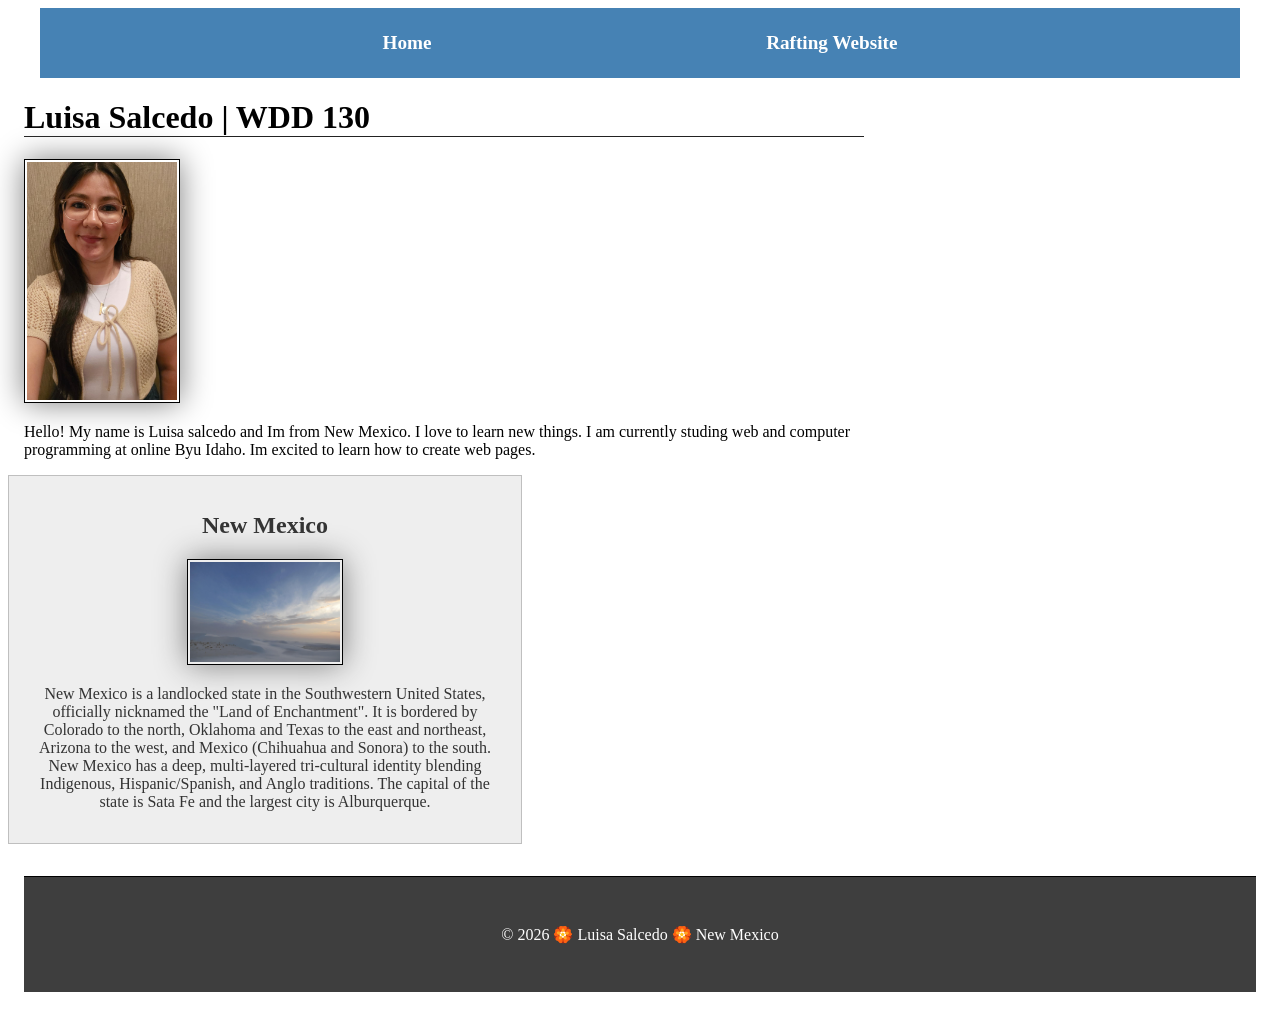
<file: index.html>
<!DOCTYPE html>
<html lang="en">

<head>
    <meta charset="UTF-8">
    <meta name="viewport" content="width=device-width, initial-scale=1.0">
    <title>Luisa Salcedo | WDD 130</title>
    <meta name="description" content="Describe your homr page here using keywords like your name, the course, the purpose of the page.">
    <meta name="author" content="Luisa Salcedo">
    <link rel="stylesheet" href="styles/styles.css">
 </head>
<body>
    <header>
        <nav>
            <a href="#">Home</a>
            <a href="wwr/">Rafting Website</a>
        </nav>
    </header>

        <div class="grid"></div>

    <main>
        <h1>Luisa Salcedo | WDD 130</h1>
        <img src="images/profile.jpeg" alt="Luisa Salcedo Profile Picture" width="200">
        <p>Hello! My name is Luisa salcedo and Im from New Mexico. I love to learn new things.
            I am currently studing web and computer programming at online Byu Idaho. Im excited
            to learn how to create web pages. 
        </p>
    </main>
    <aside>
        <h2>New Mexico</h2>
        <img src="images/new-mexico.jpg" alt="New Mexico White Sands">
        <p>New Mexico is a landlocked state in the Southwestern United States, officially nicknamed the "Land of Enchantment". It is bordered by  Colorado to the north, Oklahoma and Texas to the east and northeast, Arizona to the west, and Mexico (Chihuahua and Sonora) to the south. New Mexico has a deep, multi-layered tri-cultural identity blending Indigenous, Hispanic/Spanish, and Anglo traditions. The capital of the state is Sata Fe and the largest city is Alburquerque.</p>
    </aside>
    <footer>
        <p>&copy; 2026 🏵️ Luisa Salcedo 🏵️ New Mexico</p>
    </footer>

</body>

</html>
</file>
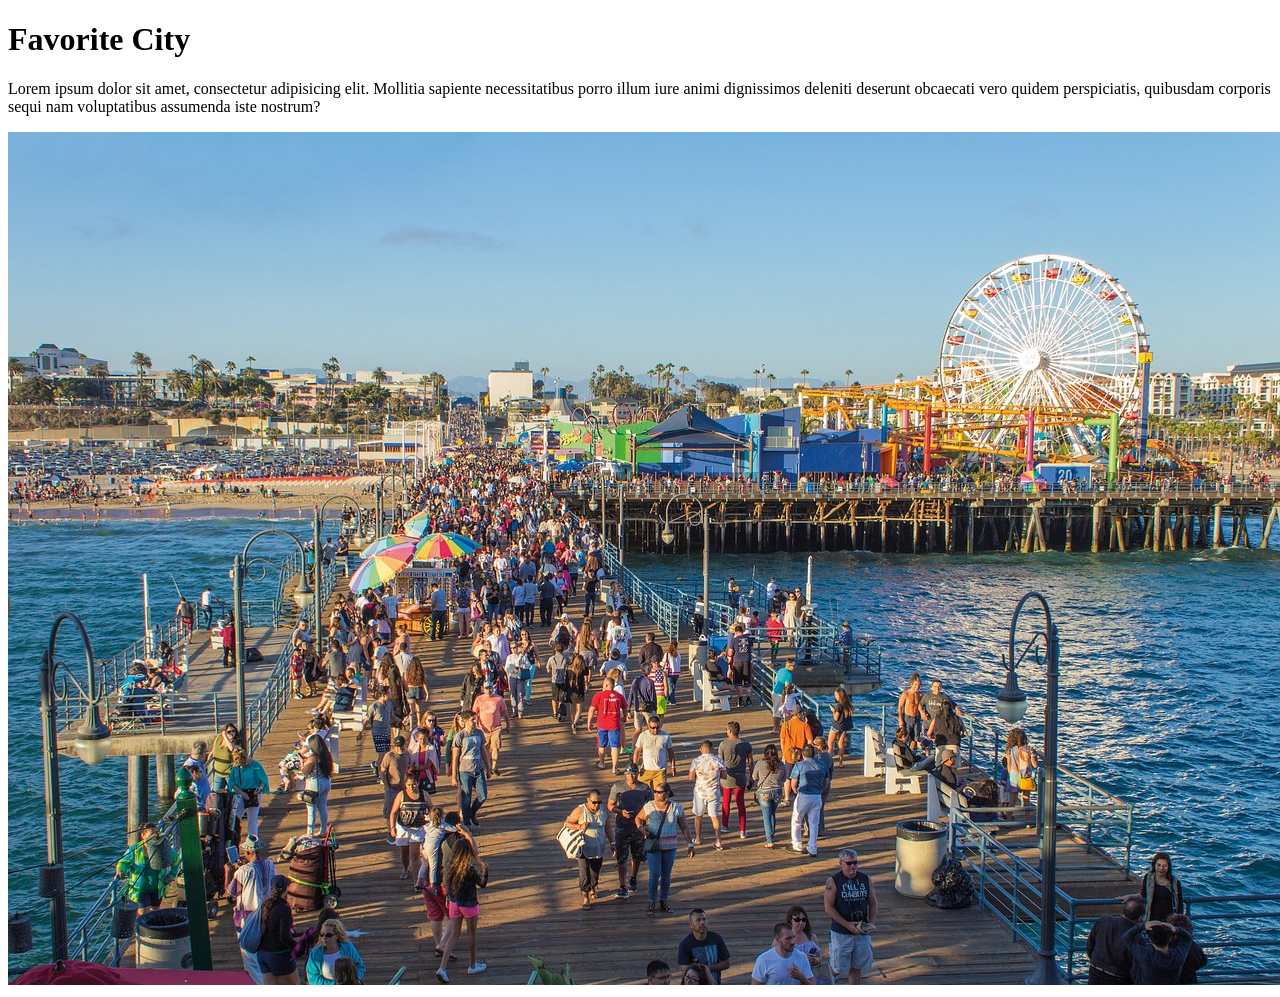
<file: week01/favorite-city.html>
<!DOCTYPE html>
<html lang="en">
<head>
    <meta charset="UTF-8">
    <meta name="viewport" content="width=device-width, initial-scale=1.0">
    <title>Document</title>
</head>
<body>
    <h1>Favorite City</h1>
    <p>Lorem ipsum dolor sit amet, consectetur adipisicing elit. Mollitia sapiente necessitatibus porro illum iure animi dignissimos deleniti deserunt obcaecati vero quidem perspiciatis, quibusdam corporis sequi nam voluptatibus assumenda iste nostrum?</p>
    <img src="images/bkd-santa-monica-pier.jpg" 
    alt="Santa Monica Pier Image">
</body>
</html>
</file>
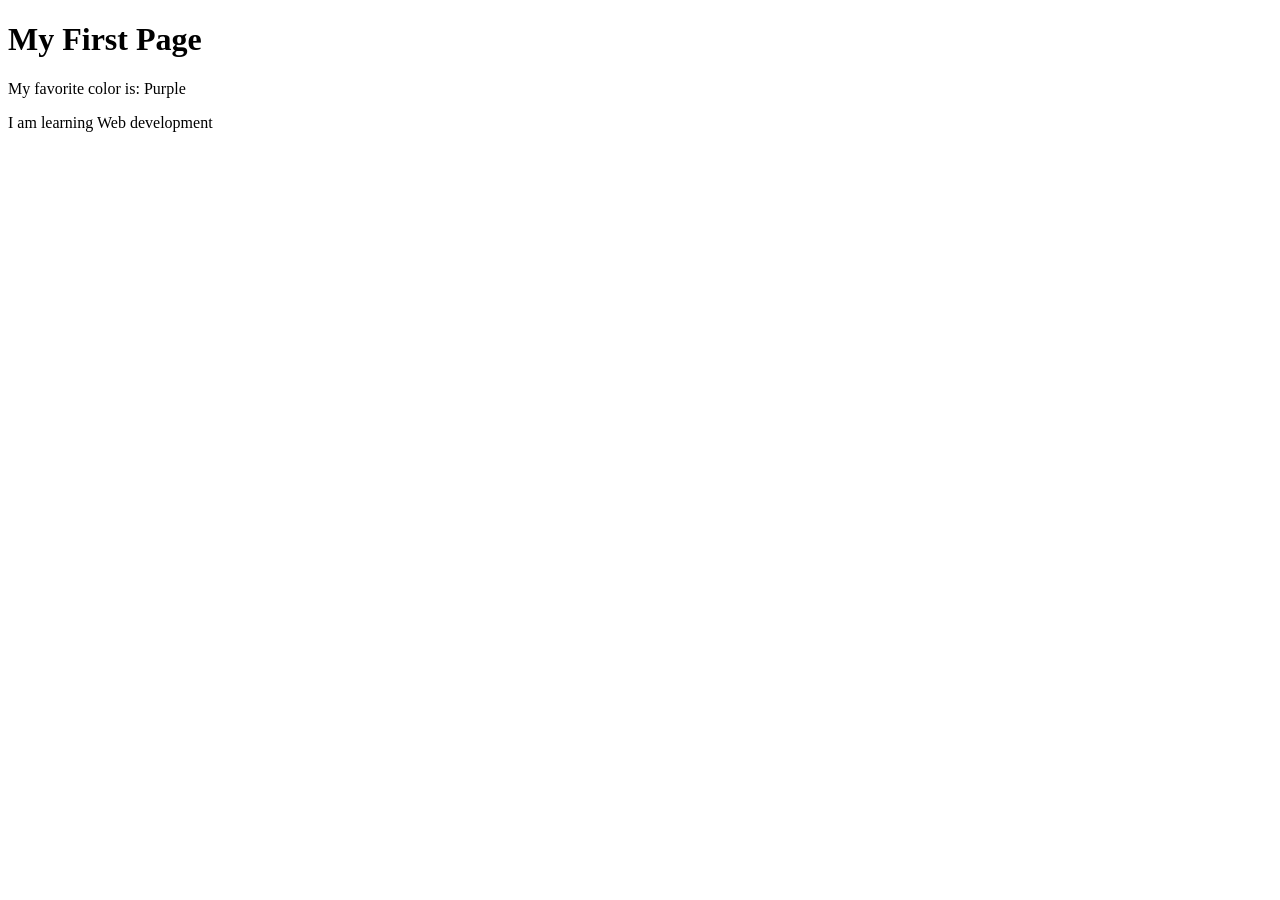
<file: week01/first-page.html>
<!DOCTYPE html>
<html lang="en">

<head>
    <meta charset="UTF-8">
    <meta name="viewport" content="width=device-width, initial-scale=1.0">
    <title>My First Page</title>
</head>

<body>
    <h1>My First Page</h1>
    <p>My favorite color is: Purple</p>
    <p>I am learning Web development</p>
</body>

</html>
</file>
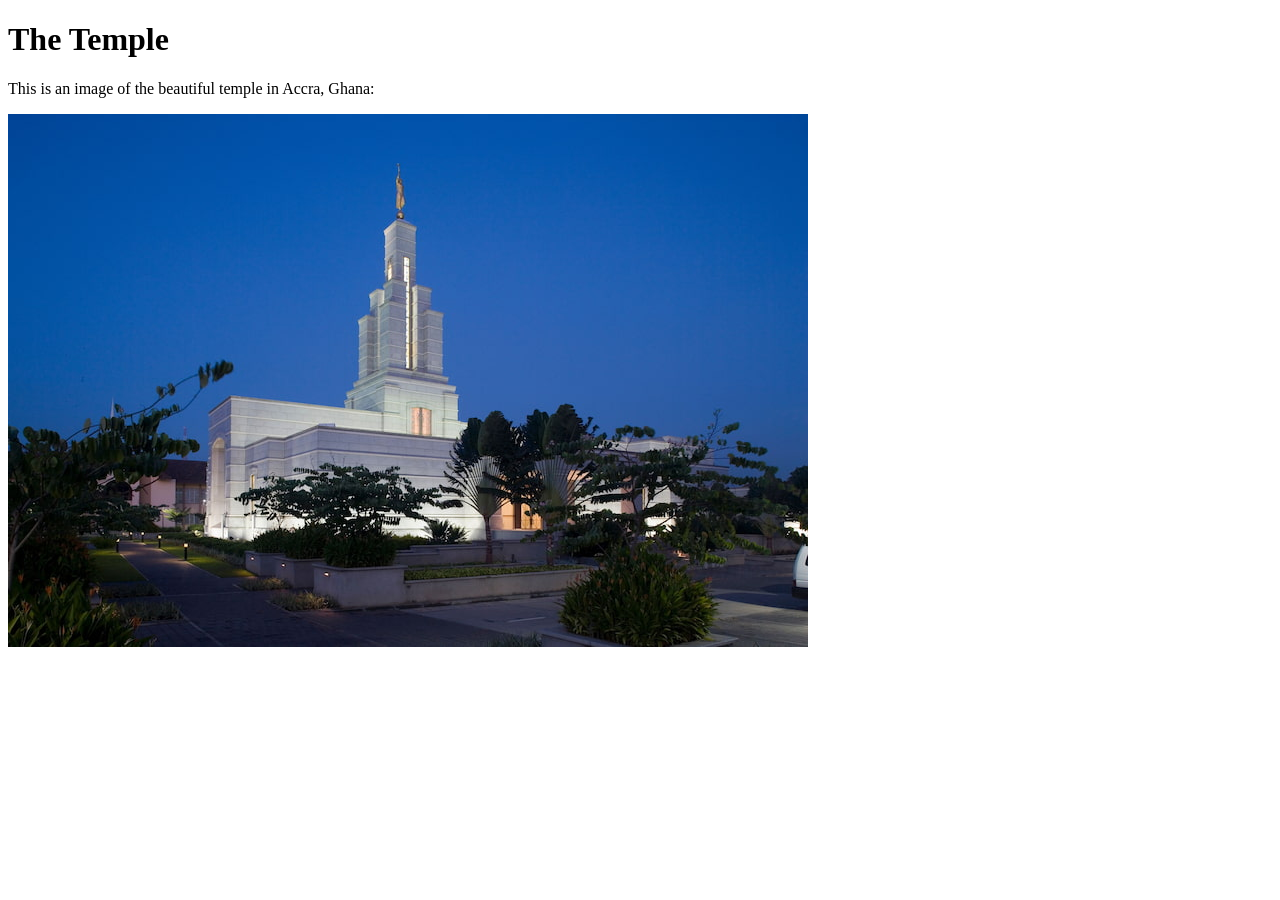
<file: week01/images-solution.html>
<!DOCTYPE html>
<html lang="en">

<head>
    <meta charset="UTF-8">
    <meta name="viewport" content="width=device-width, initial-scale=1.0">
    <title>Temple Image</title>
</head>

<body>
    <h1>The Temple</h1>
    <p>This is an image of the beautiful temple in Accra, Ghana:</p>
    <img src="images/temple-small.jpg" alt="The Accra Ghana Temple">

</body>

</html>
</file>
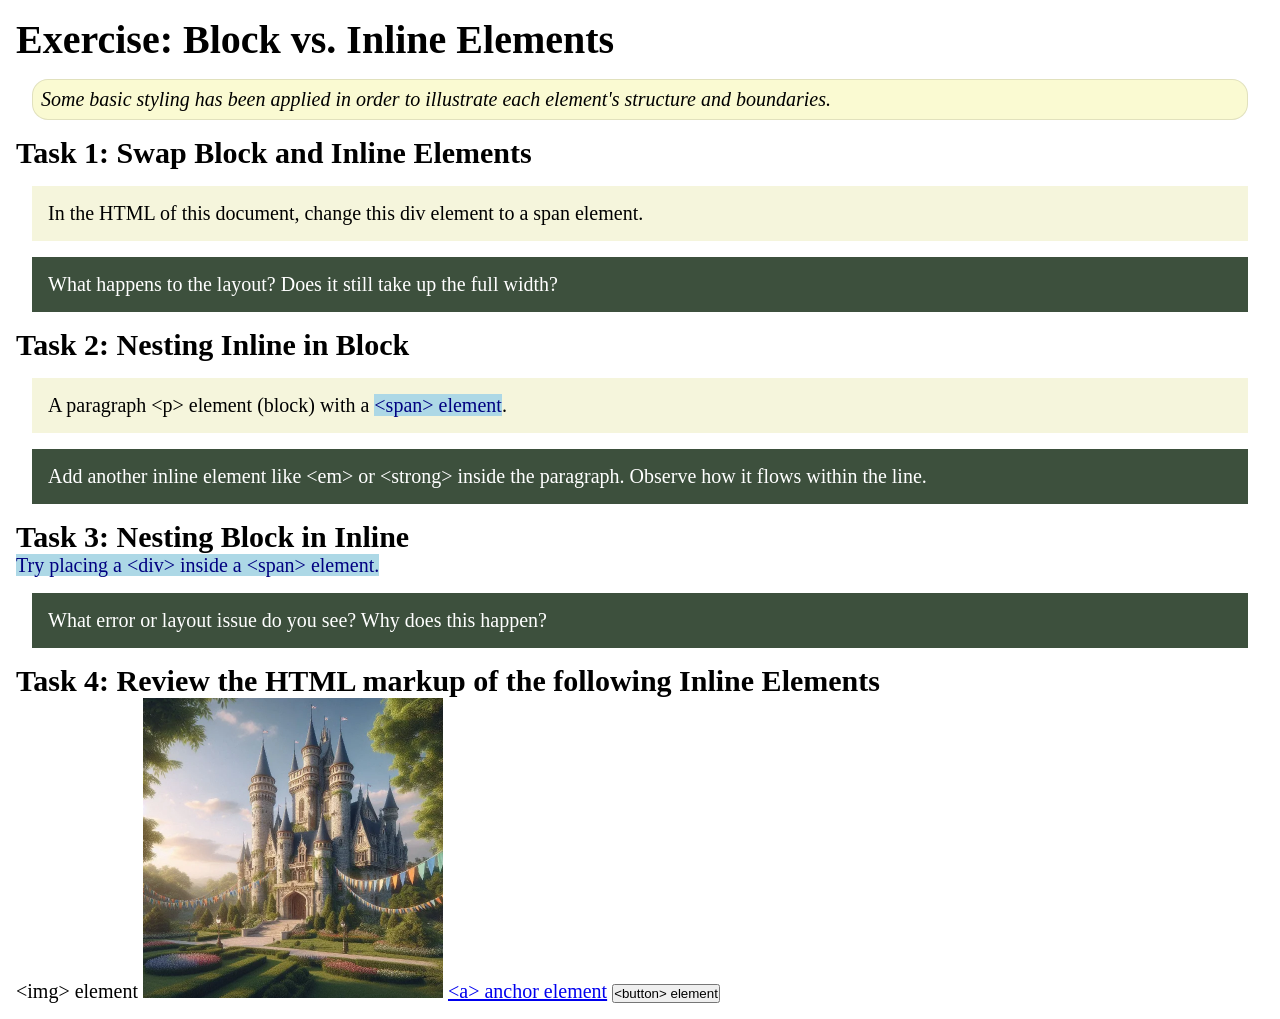
<file: week02/block-vs-inline.html>
<!DOCTYPE html>
<html lang="en">

<head>
    <meta charset="UTF-8">
    <meta name="viewport" content="width=device-width, initial-scale=1.0">
    <title>Exercise: Block vs. Inline Elements</title>
    <link rel="stylesheet" href="styles/block-vs-inline.css">
</head>

<body>
    <main>
        <h1>Exercise: Block vs. Inline Elements</h1>
        <p class="note">Some basic styling has been applied in order to illustrate each element's structure and boundaries.</p>

        <h2>Task 1: Swap Block and Inline Elements</h2>
        <div>In the HTML of this document, change this div element to a span element.</div>

        <p class="question">What happens to the layout? Does it still take up the full width?</p>

        <h2>Task 2: Nesting Inline in Block</h2>
        <p>A paragraph &lt;p&gt; element (block) with a <span>&lt;span&gt; element</span>.</p>
        <p class="question">Add another inline element like &lt;em&gt; or &lt;strong&gt; inside the paragraph. Observe how it flows within the line.</p>

        <h2>Task 3: Nesting Block in Inline</h2>
        <span>Try placing a &lt;div&gt; inside a &lt;span&gt; element.</span>
        <p class="question">What error or layout issue do you see? Why does this happen?</p>

        <h2>Task 4: Review the HTML markup of the following Inline Elements</h2>
        &lt;img&gt; element
        <img src="images/castle.webp" alt="placeholder image (images are inline)" width="300" height="300">
        <a href="https://churchofjesuschrist.org">&lt;a&gt; anchor element</a>
        <button type="button">&lt;button&gt; element</button>
    </main>
</body>

</html>
</file>
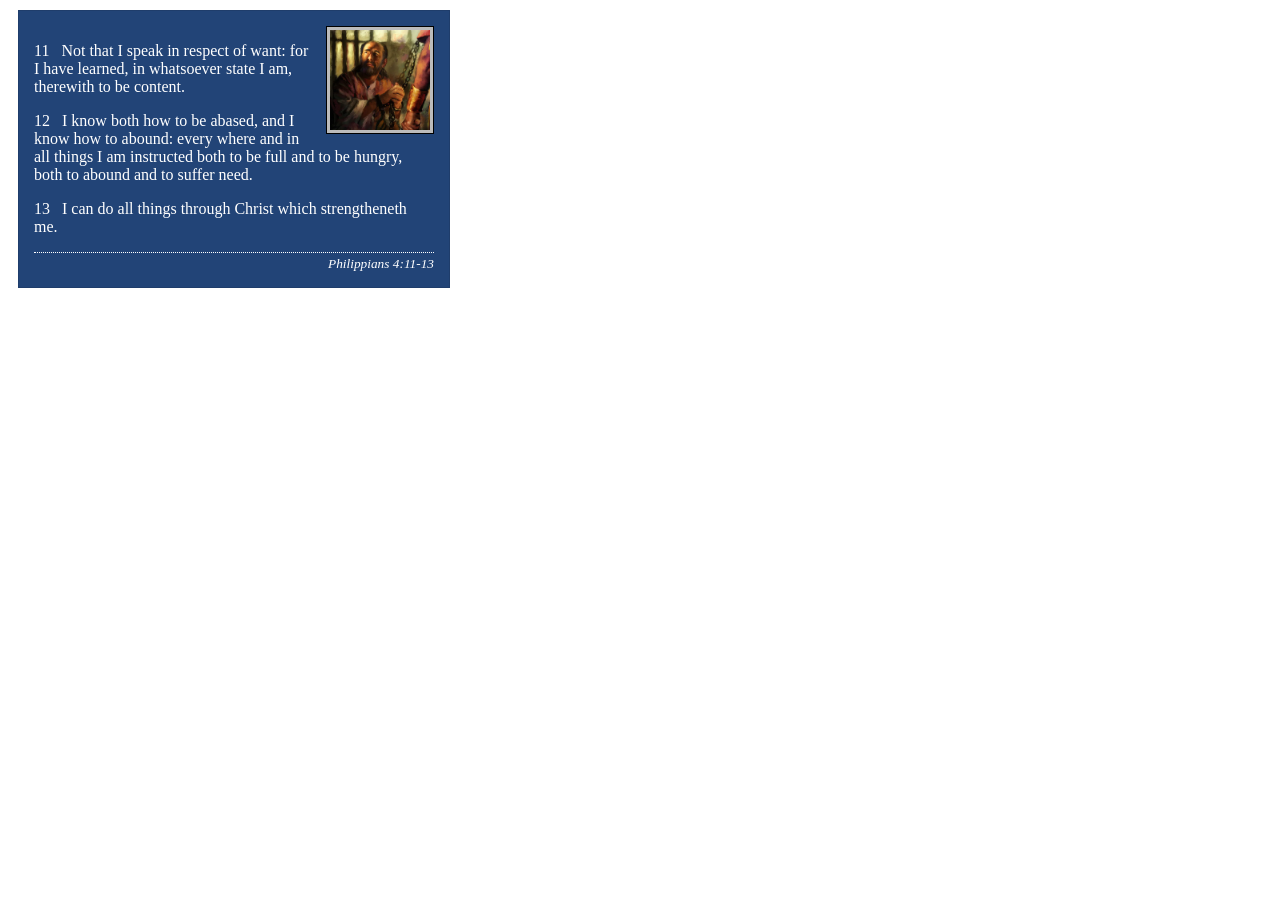
<file: week02/box-model-solution.html>
<!DOCTYPE html>
<html lang="en">

<head>
    <meta charset="UTF-8">
    <meta name="viewport" content="width=device-width, initial-scale=1.0">
    <title>Box Model Activity</title>
    <link rel="stylesheet" href="styles/box-model-solution.css">
</head>

<body>
    <main>
        <div class="callout">
            <img src="images/apostle-paul-imprisoned.webp" alt="Paul the Apostle - Imprisoned in Rome" width="200" height="200">
            <blockquote>
                <p>11 &nbsp; Not that I speak in respect of want: for I have learned, in whatsoever state I am, therewith to be content.</p>
                <p>12 &nbsp; I know both how to be abased, and I know how to abound: every where and in all things I am instructed both to be full and to be hungry, both to abound and to suffer need.</p>
                <p>13 &nbsp; I can do all things through Christ which strengtheneth me.</p>
            </blockquote>
            <cite>Philippians 4:11-13</cite>
        </div>
    </main>
</body>

</html>
</file>
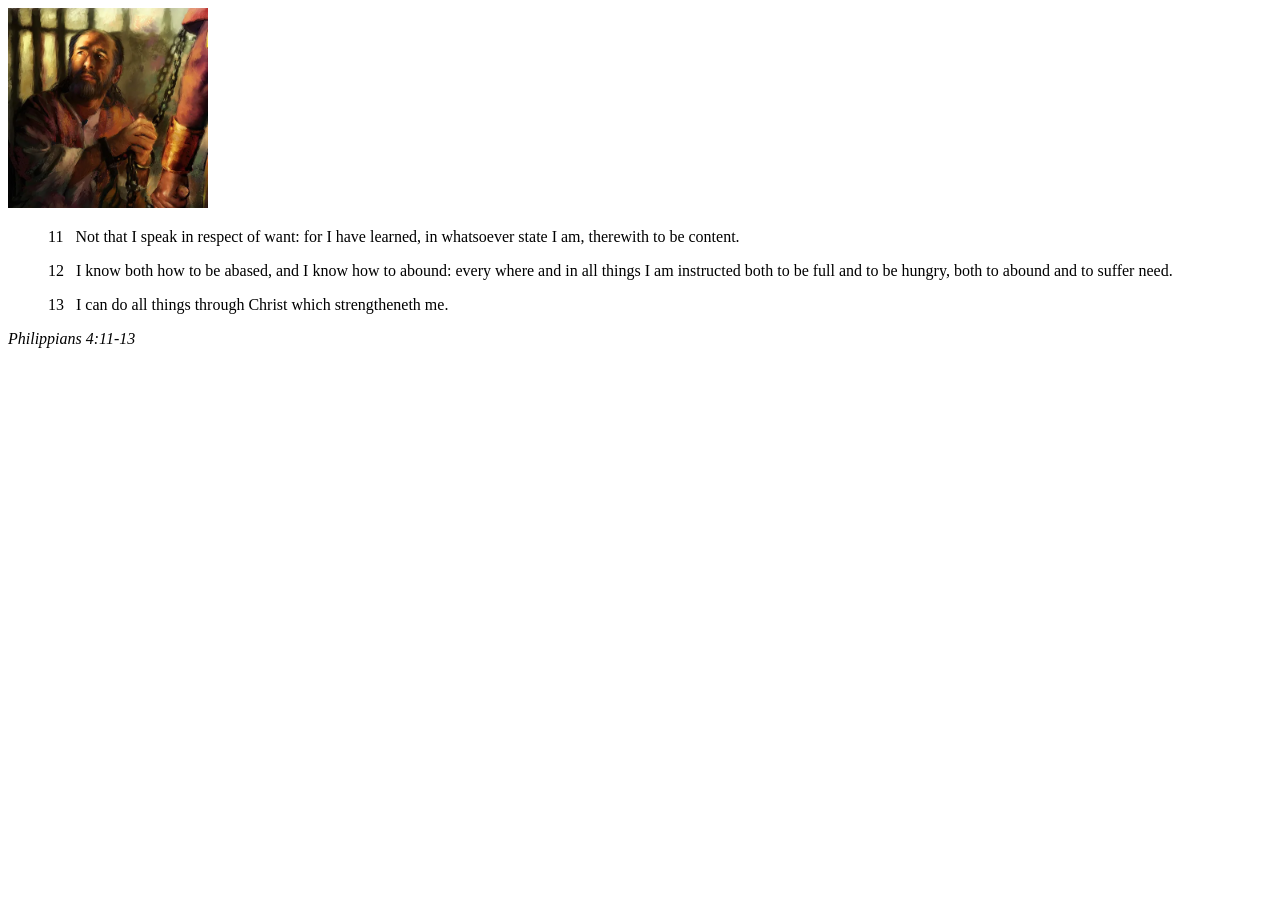
<file: week02/box-model.html>
<!DOCTYPE html>
<html lang="en">

<head>
    <meta charset="UTF-8">
    <meta name="viewport" content="width=device-width, initial-scale=1.0">
    <title>Box Model Activity</title>
</head>

<body>
    <main>
        <div class="callout">
            <img src="images/apostle-paul-imprisoned.webp" alt="Paul the Apostle - Imprisoned in Rome" width="200" height="200">
            <blockquote>
                <p>11 &nbsp; Not that I speak in respect of want: for I have learned, in whatsoever state I am, therewith to be content.</p>
                <p>12 &nbsp; I know both how to be abased, and I know how to abound: every where and in all things I am instructed both to be full and to be hungry, both to abound and to suffer need.</p>
                <p>13 &nbsp; I can do all things through Christ which strengtheneth me.</p>
            </blockquote>
            <cite>Philippians 4:11-13</cite>
        </div>
    </main>
</body>

</html>
</file>
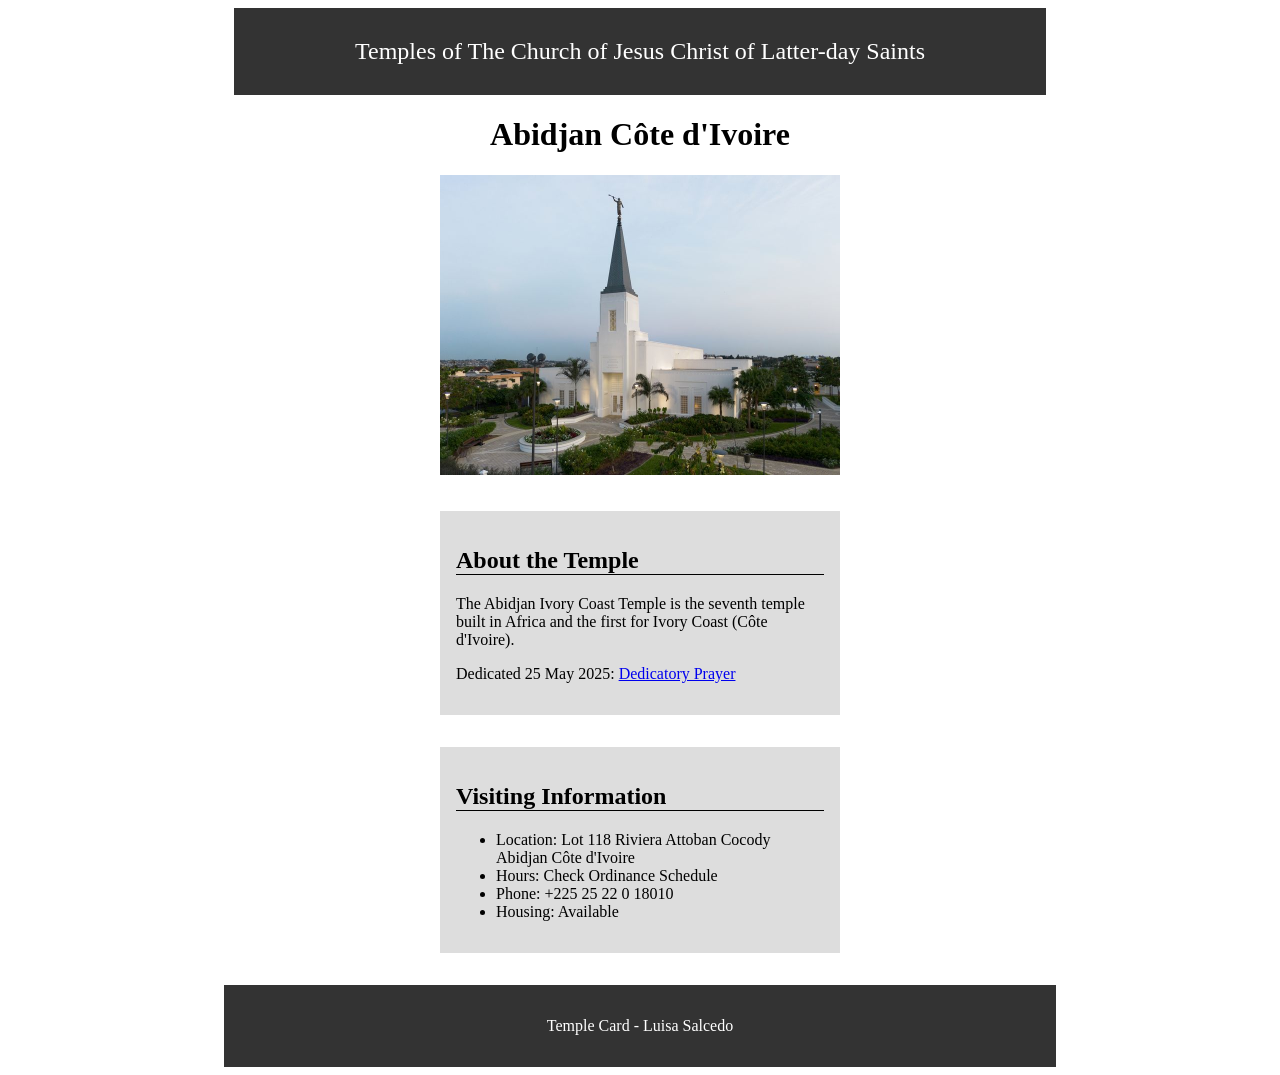
<file: week02/temple.html>
<!DOCTYPE html>
<html lang="en">

<head>
    <meta charset="UTF-8">
    <meta name="viewport" content="width=device-width, initial-scale=1.0">
    <title>Temple Card - Abidjan Côte d'Ivoire</title>
    <link rel="stylesheet" href="styles/temple.css">
</head>

<body>
    <header>
        <p>Temples of The Church of Jesus Christ of Latter-day Saints</p>
    </header>
    <main>
        <h1>Abidjan Côte d'Ivoire</h1>
        <picture>
            <img src="images/abidjan-ivory-coast.jpeg" alt="Abidjan Côte d'Ivoire Temple">
        </picture>
        <section>
            <h2>About the Temple</h2>
            <p>The Abidjan Ivory Coast Temple is the seventh temple built in Africa and the first for Ivory Coast (Côte d'Ivoire).</p>
            <p>Dedicated 25 May 2025: <a href="https://www.churchofjesuschrist.org/temples/dedicatory-prayer/abidjan-ivory-coast-temple/2025-05-25?lang=eng" target="_blank" rel="noopener noreferrer">Dedicatory Prayer</a></p>
        </section>
        <section>
            <h2>Visiting Information</h2>
            <ul>
                <li>Location: Lot 118 Riviera Attoban Cocody Abidjan Côte d'Ivoire</li>
                <li>Hours: Check Ordinance Schedule</li>
                <li>Phone: +225 25 22 0 18010</li>
                <li>Housing: Available</li>
            </ul>
        </section>
    </main>
    <footer>
        <p>Temple Card - Luisa Salcedo</p>
    </footer>
</body>

</html>
</file>
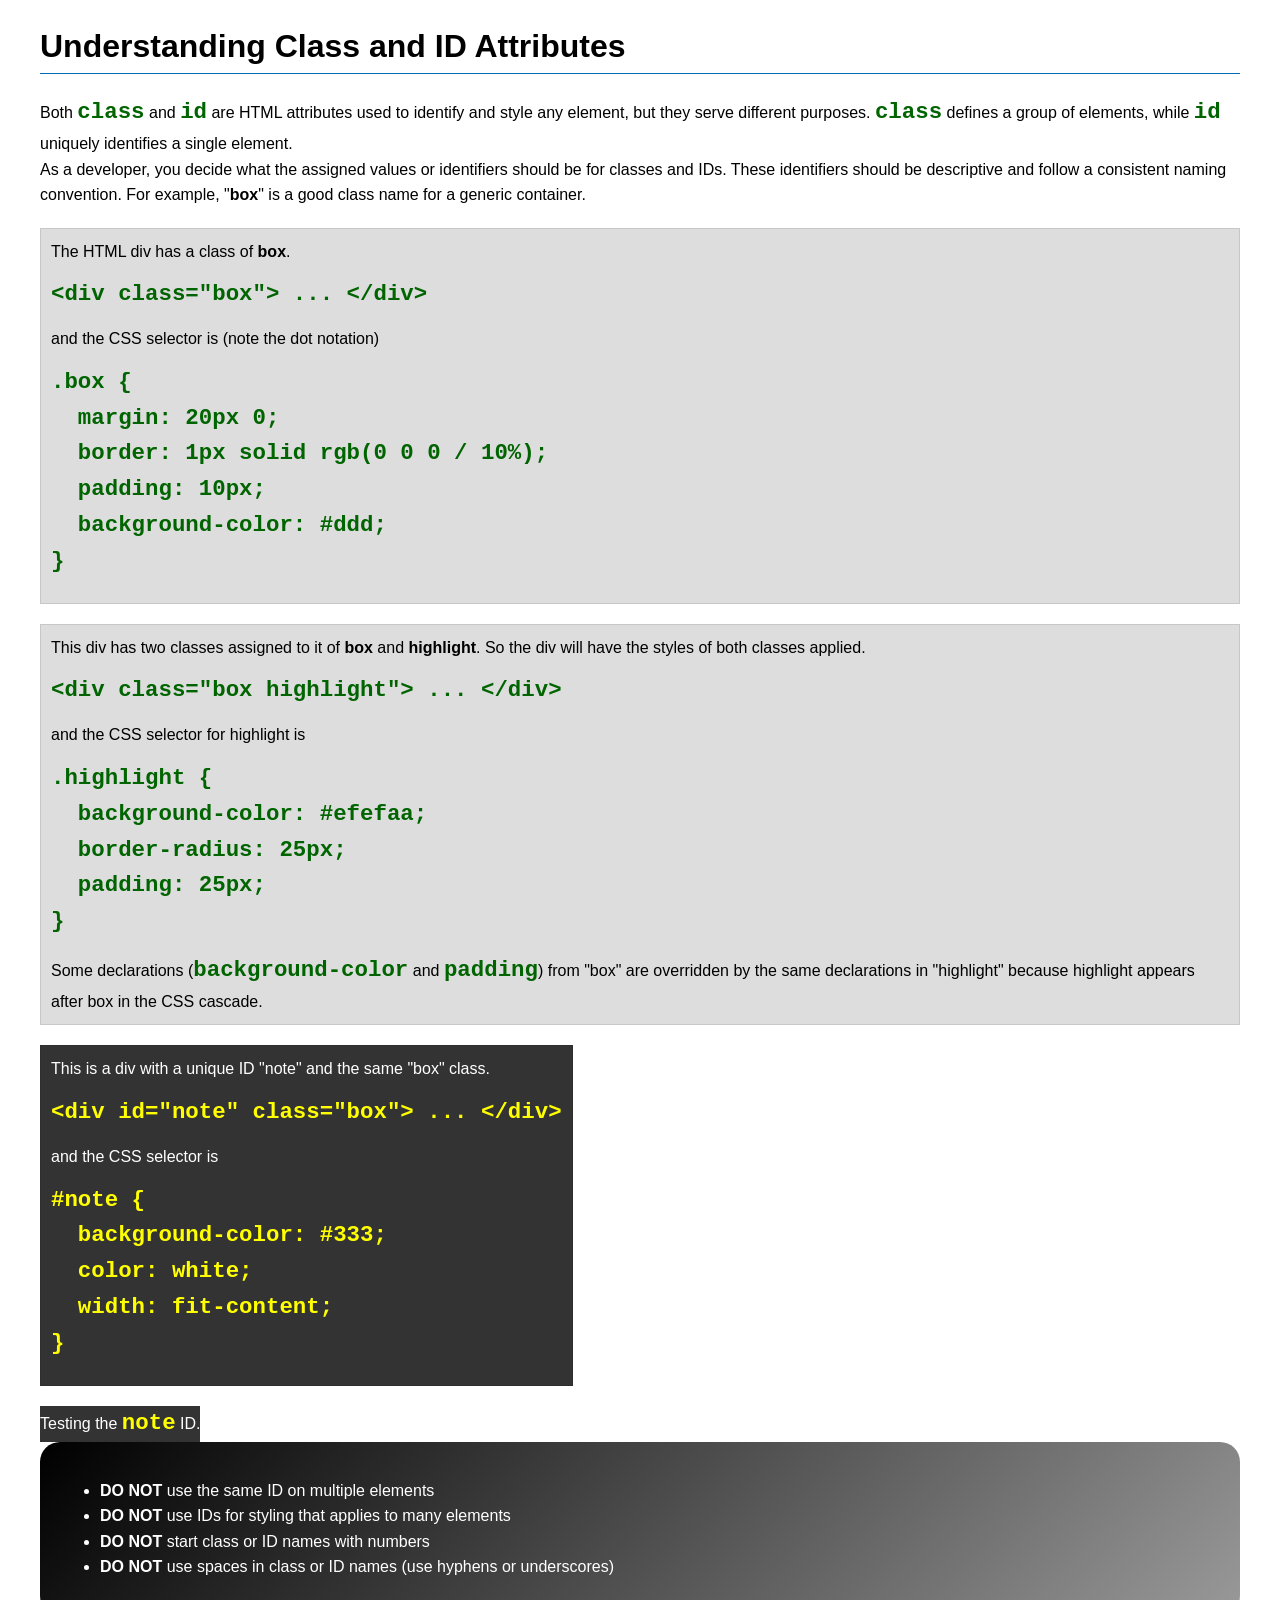
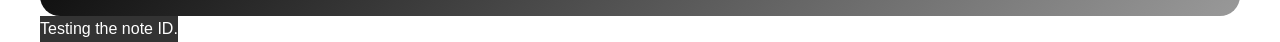
<file: week03/class-and-id.html>
<!DOCTYPE html>
<html lang="en">

<head>
    <meta charset="UTF-8">
    <meta name="viewport" content="width=device-width, initial-scale=1.0">
    <title>Class vs ID Attributes</title>
    <link rel="stylesheet" href="styles/class-and-id.css">
</head>

<body>
    <h1>Understanding Class and ID Attributes</h1>
    <p>Both <code>class</code> and <code>id</code> are HTML attributes used to identify and style any element, but they serve different purposes. <code>class</code> defines a group of elements, while <code>id</code> uniquely identifies a single element.</p>
    <p>As a developer, you decide what the assigned values or identifiers should be for classes and IDs. These identifiers should be descriptive and follow a consistent naming convention. For example, "<strong>box</strong>" is a good class name for a generic container.</p>
    <div class="box">
        <p>The HTML div has a class of <strong>box</strong>.</p>
        <pre><code class="html">&lt;div class="box"&gt; ... &lt;/div&gt;</code></pre>
        and the CSS selector is (note the dot notation)
        <pre><code class="css">.box {
  margin: 20px 0;
  border: 1px solid rgb(0 0 0 / 10%);
  padding: 10px;
  background-color: #ddd; 
}</code></pre>
    </div>

    <div class="box">
        <p>This div has two classes assigned to it of <strong>box</strong> and <strong>highlight</strong>. So the div will have the styles of both classes applied.</p>
        <pre><code class="html">&lt;div class="box highlight"&gt; ... &lt;/div&gt;</code></pre>
        and the CSS selector for highlight is
        <pre><code class="css">.highlight {
  background-color: #efefaa;
  border-radius: 25px;
  padding: 25px;
}</code></pre>
        <p>Some declarations (<code>background-color</code> and <code>padding</code>) from "box" are overridden by the same declarations in "highlight" because highlight appears after box in the CSS cascade.</p>
    </div>

    <div id="note" class="box">
        <p>This is a div with a unique ID "note" and the same "box" class.</p>
        <pre><code class="html">&lt;div id="note" class="box"&gt; ... &lt;/div&gt;</code></pre>
        and the CSS selector is
        <pre><code class="css">#note {
  background-color: #333;
  color: white;
  width: fit-content;
}</code></pre>
    </div>

    <div id="note">
        <p>Testing the <code>note</code> ID.</p>
    </div>

    <section id="best-practice">
        <ul>
            <li><strong>DO NOT</strong> use the same ID on multiple elements</li>
            <li><strong>DO NOT</strong> use IDs for styling that applies to many elements</li>
            <li><strong>DO NOT</strong> start class or ID names with numbers</li>
            <li><strong>DO NOT</strong> use spaces in class or ID names (use hyphens or underscores)</li>
        </ul>
    </section>
    <div id="note">
        <p>Testing the note ID.</p>
    </div>

</body>

</html>
</file>
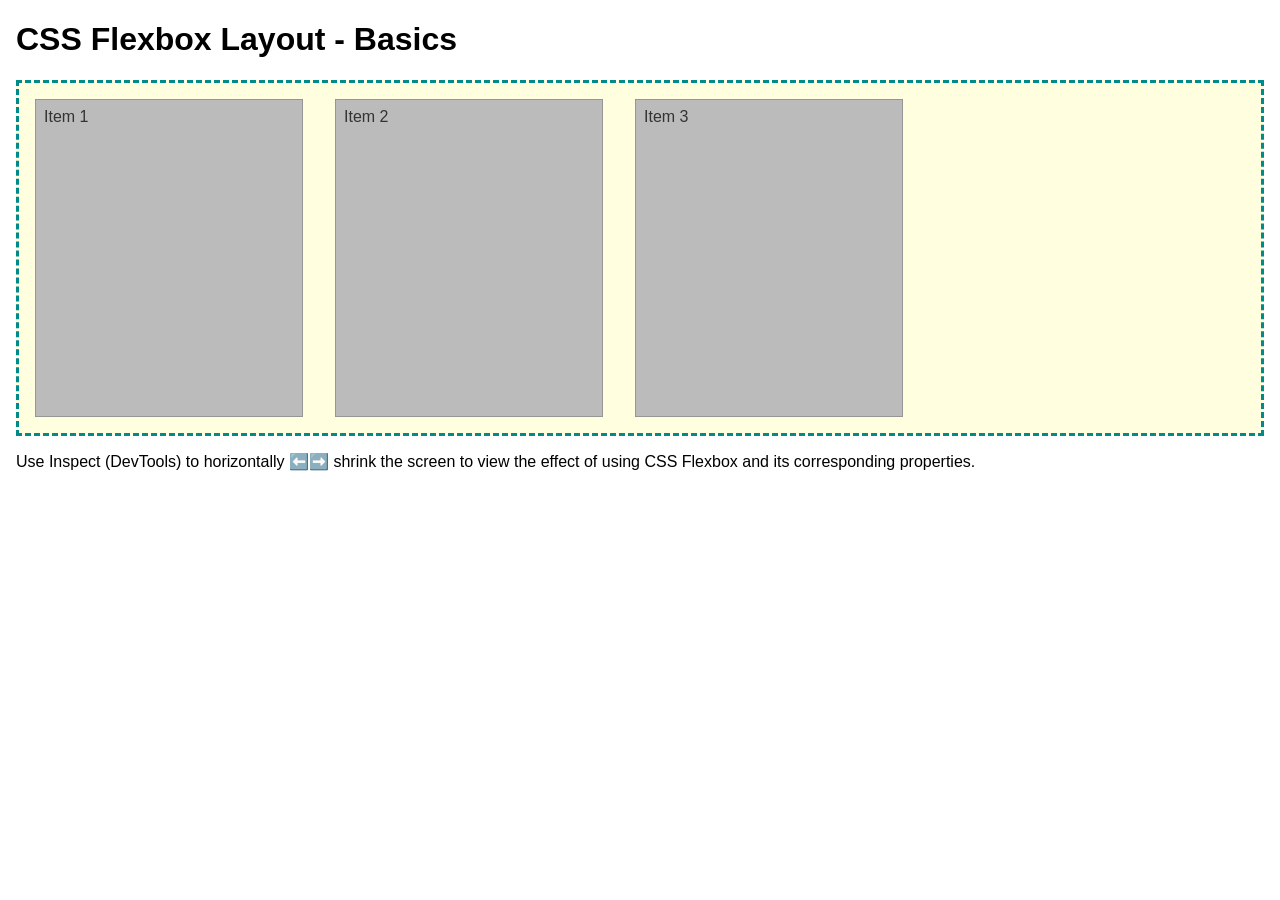
<file: week04/flexbox-layout.html>
<!DOCTYPE html>
<html lang="en">

<head>
    <meta charset="UTF-8">
    <meta name="viewport" content="width=device-width, initial-scale=1.0">
    <title>CSS Flexbox Layout - Basics</title>
    <link rel="stylesheet" href="styles/flexbox.css">
</head>

<body>
    <main>
        <h1>CSS Flexbox Layout - Basics</h1>
        <div class="flex-container">
            <div class="flex-item item1">Item 1</div>
            <div class="flex-item item2">Item 2</div>
            <div class="flex-item item3">Item 3</div>
        </div>
        <p>Use Inspect (DevTools) to horizontally ⬅️➡️ shrink the screen to view the effect of using CSS Flexbox and its corresponding properties.</p>
    </main>
</body>

</html>
</file>
<file: styles/styles.css>
header, 
.grid, 
footer{
    max-width: 1200px;
    margin: 0 auto;
}

footer{
    background-color: #3e3e3e;
    color: #fff;
    margin: 2rem auto;
    margin-top: 2rem;
    border-top: 1px solid #000;
    text-align: center;
    padding:2rem 1rem;

}

nav {
    background-color: steelblue;
    padding: 1rem;
    display: flex;
    justify-content: space-evenly;
    align-items: center;
}

nav a {
    display: block;
    padding: 0.5rem;
    text-decoration: none;
    font-size: 1.2rem;
    font-weight: 700;
    color: #fff; /* shorthand for white and #ffffff; */
}

main{
    max-width: 840px;
    grid-column: 2/3;
    margin: 1rem;
}

h1 {
    border-bottom: 1px solid #222;
}

aside{
    max-width: 30rem;
    margin: 10px 0;
    border: 1px solid rgb(0 0 0 / 0.2); /* 1️⃣ */
    padding: 1rem;
    background-color: #eee;
    color: #333;
    text-align: center;
    position: relative;
    grid-column: 1/2;
    grid-row: 1/2;
    aside img{
        width: 200px;
        height: auto;
    }
}

img {
    width: 150px;
    height: auto;
    border: 1px solid black;
    padding: 2px;
    box-shadow: 0 0 30px gray;
}
p {
    padding: 0;
}

main img{
    width: 150px;
    height: auto;
    border: 1px solid black;
    padding: 2px;
    box-shadow: 0 0 30px gray;
}

ul {list-style: none;
    padding: 0;
}

.grid{
    display: grid;
    align-items: center;
}
</file>
<file: week02/styles/block-vs-inline.css>
* {
    margin: 0;
    padding: 0;
}

body {
    font-size: 20px;
    margin: 1rem;
}

p,
div {
    background-color: beige;
    margin: 1rem;
    padding: 1rem;
}

span {
    color: navy;
    background-color: lightblue;
}

code {
    margin: 0;
    padding: 0;
    color: green;
    font-size: 1.2rem;
}

.note {
    font-style: italic;
    background-color: lightgoldenrodyellow;
    border-radius: 1rem;
    border: 1px solid rgb(0 0 0 / 10%);
    margin: 1rem;
    padding: .5rem;
}

.question {
    background-color: #3d503d;
    color: #fff;
}
</file>
<file: week02/styles/box-model-solution.css>
.callout {
    max-width: 400px;
    margin: 10px;
    border: 1px solid rgb(0 0 0 / 10%);
    padding: 15px;
    background-color: #247;
    color: #fff;
}

.callout img {
    float: right;
    margin: 0 0 10px 15px;
    border: 1px solid #000;
    padding: 3px;
    background-color: #bbb;
    width: 100px;
    height: auto;
}

blockquote {
    margin: 0;
}

cite {
    display: block;
    border-top: 1px dotted #fff;
    padding-top: 3px;
    text-align: right;
    font-size: smaller;
}
</file>
<file: week02/styles/temple.css>
* {
    box-sizing: border box;
}
img{
    width: 100%;
    height: auto;
}

header, 
main, 
footer{
    max-width: 800px;
    margin: 0 auto;
}

header{
    background-color: #333333;
    color: white;
    padding: .25em;
    text-align: center;
    font-size: 1.5rem;
}

main{
    width: 400px;
    margin: 0 auto;
}

h1{
    text-align: center;
}

section{
    margin: 2em 0;
    background-color: #dddddd;
    padding: 1rem;
}

section h2{
    text-align: left;
    border-bottom: solid #000
    1px;
}

footer{
    background-color: #333333;
    padding: 1em;
    text-align: center;
    color: #fff;
}
</file>
<file: week03/styles/class-and-id.css>
body {
    font-family: Arial, sans-serif;
    line-height: 1.6;
    margin: 0;
    padding: 0 40px;
}

h1 {
    border-bottom: 1px solid rgb(0 110 182);
    padding-bottom: 0;
}

p {
    margin: 0;
}

code {
    color: darkgreen;
    font-weight: 700;
    font-size: 1.4rem;
}

/* Class examples - can be reused */
.box {
    margin: 20px 0;
    border: 1px solid rgb(0 0 0 / 10%);
    padding: 10px;
    background-color: #ddd;
    /* this is shorthand for #dddddd */
}

.highlight {
    background-color: #efefaa;
    border-radius: 25px;
    padding: 25px;
}

/* ID examples - should be unique */

#note {
    background-color: #333;
    color: white;
    width: fit-content;
}

#note code {
    color: yellow;
}

#best-practice {
    background: linear-gradient(135deg, #000 0%, #999 100%);
    color: white;
    border-radius: 20px;
    padding: 20px;
}
</file>
<file: week04/styles/flexbox.css>
body {
    font-family: Helvetica, Arial, sans-serif;
    margin: 1rem;
}

.flex-container {
    border: 3px dashed darkcyan;
    background-color: lightyellow;
    display: flex;
    flex-wrap: wrap;
}

.flex-item {
    width: 250px;
    margin: 1rem;
    border: 1px solid rgb(0 0 0 / 20%);
    padding: 0.5rem;
    background-color: #bbb;
    color: #333;
}

.item1 {
    min-height: 100px;
}

.item2 {
    min-height: 200px;
}

.item3 {
    min-height: 300px;
}
</file>
